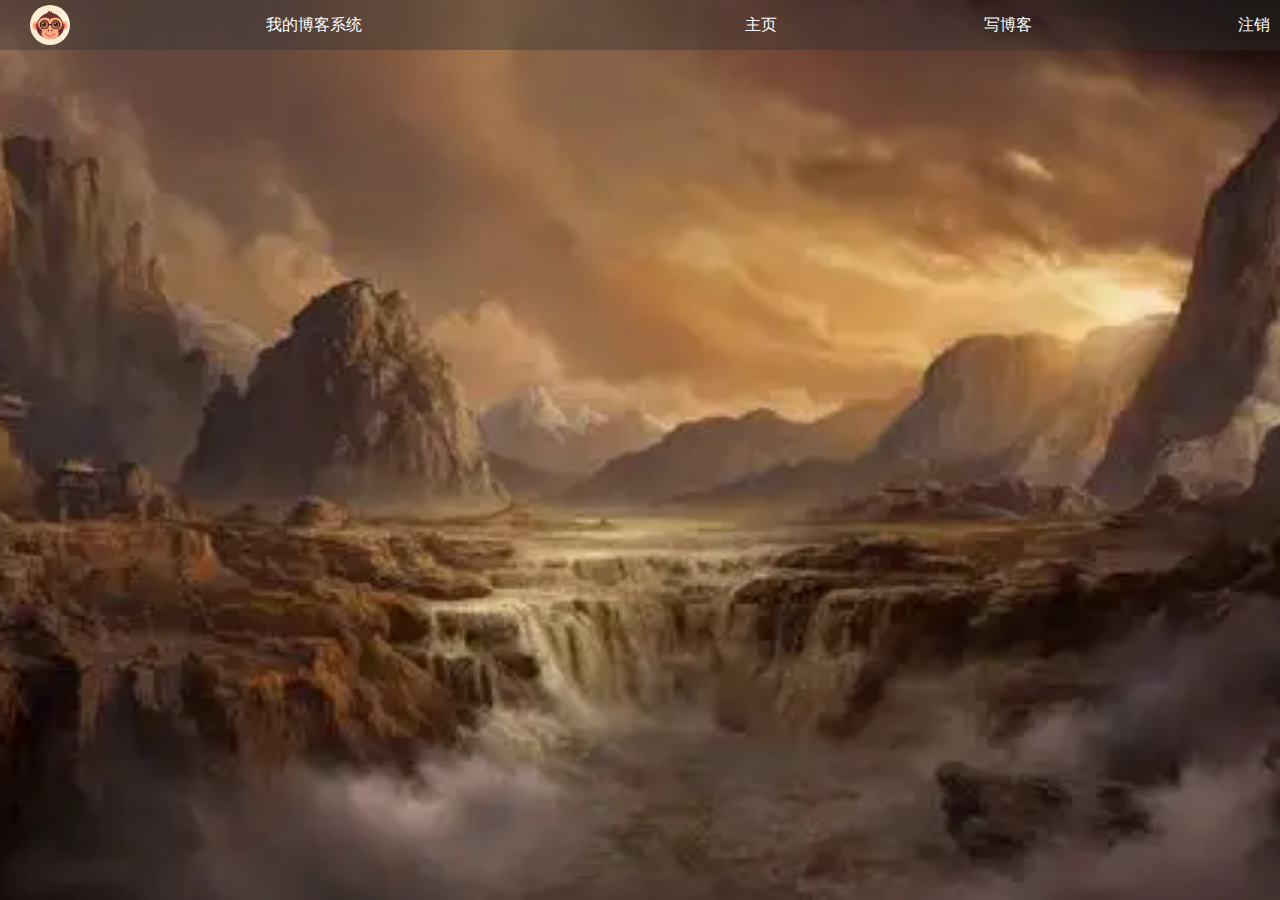
<file: index.html>
<!DOCTYPE html>
<html lang="en">
<head>
    <meta charset="UTF-8">
    <meta name="viewport" content="width=device-width, initial-scale=1.0">
    <meta http-equiv="X-UA-Compatible" content="ie=edge">
    <title>blogs</title>
    <link rel='stylesheet' href='css/common.css' />
</head>
<body>
    <div class="nav">
        <img src='./images/user.png' alt='user' />
        <span>我的博客系统</span>
        <div class='spacer'></div>
        <a href ='blog_list.html'>主页</a>
        <a href ='blog_edit.html'>写博客</a>
        <a href ='blog_register.html'>注销</a>
    </div>
</body>
</html>
</file>
<file: css/common.css>
*{
    margin:0;
    padding:0;
    box-sizing: border-box;
}
html,body{
    height:100%;
}
body{
    background-image: url('../images/ee.png');
    background-repeat: no-repeat;
    background-position: center center;
    background-size: cover;
}
.nav{
    width:100%;
    display: flex;
    align-items: center;
    justify-content: space-between;
    height:50px;
    background-color: rgba(51,51,51,0.4);
    color:white;
}
.nav img{
    width:40px;
    height:40px;
    border-radius: 50%;
    margin-left:30px;
    margin-right:10px;
    display: inline-block;
    vertical-align: middle;
}
.nav-right{
    margin-right:20px;
}
.nav a{
    color: white;
    text-decoration: none;
    padding: 0 10px;
}
</file>
